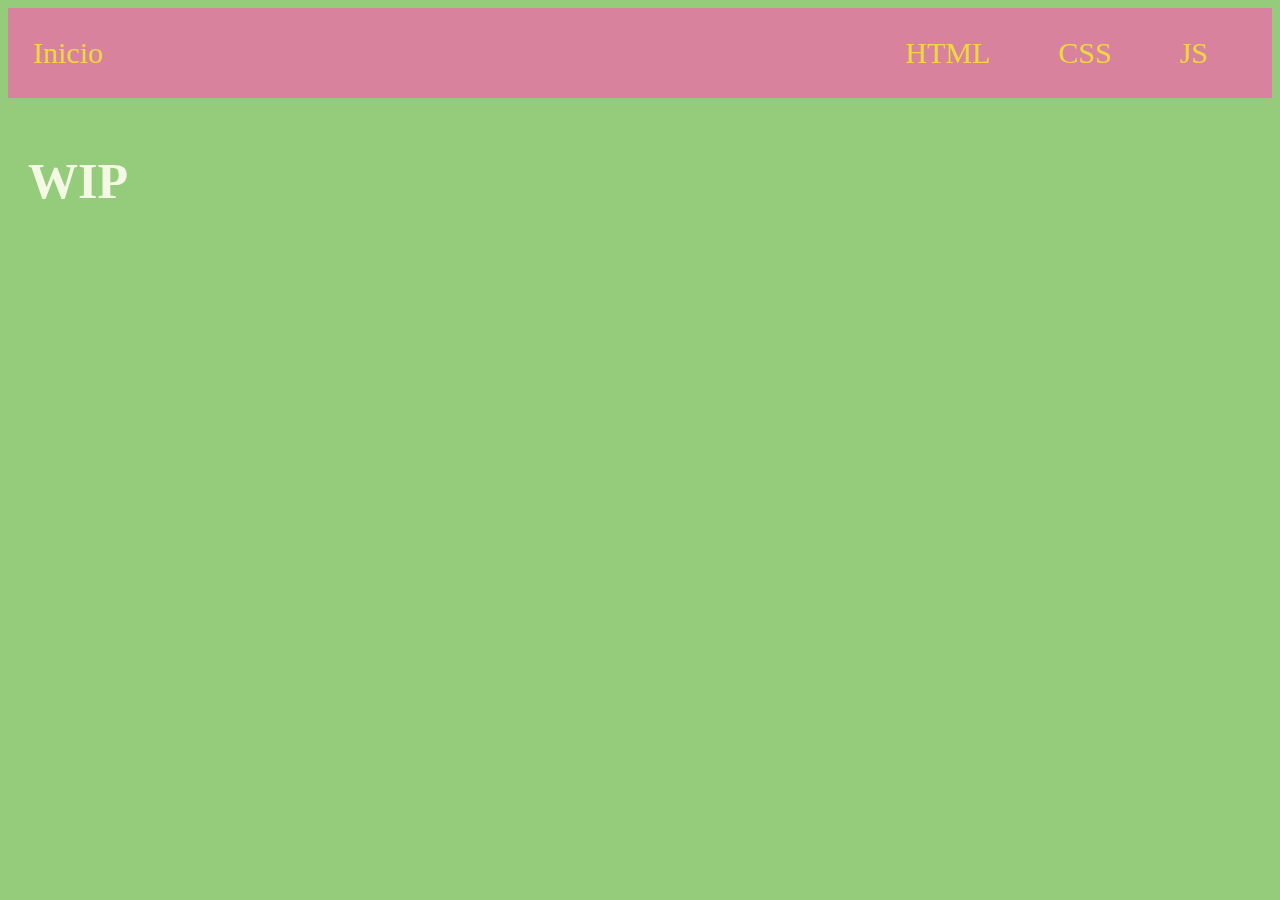
<file: index.html>
<!DOCTYPE html>
<html>


<head>
    <meta charset="UTF-8">
    <meta name="viewport" content="width=device-width, initial-scale=1">
    <title>Programación</title>
    <link rel="stylesheet" type="text/css" href="styles.css">
</head>


<body>
    <header class="container-nav">
        <nav class="navbar" role="navigation">
            <a href="index.html" class="brand">Inicio</a>
            <ul class="nav-links">
                <li><a href=html.html> HTML </a> </li>
                <li><a href=css.html> CSS </a> </li>
                <li><a href=js.html> JS </a> </li>
            </ul>
        </nav>
        <button class="button-menu-toggle">Menu</button>
    </header>


    <main>
        <div class="container">
            <h1>WIP</h1>
            <section>
                <p></p>
            </section>
            <section>
                <p></p>
            </section>
        </div>
    </main>


    <footer>




    </footer>
</body>
<script src="script.js"></script>
</html>
</file>
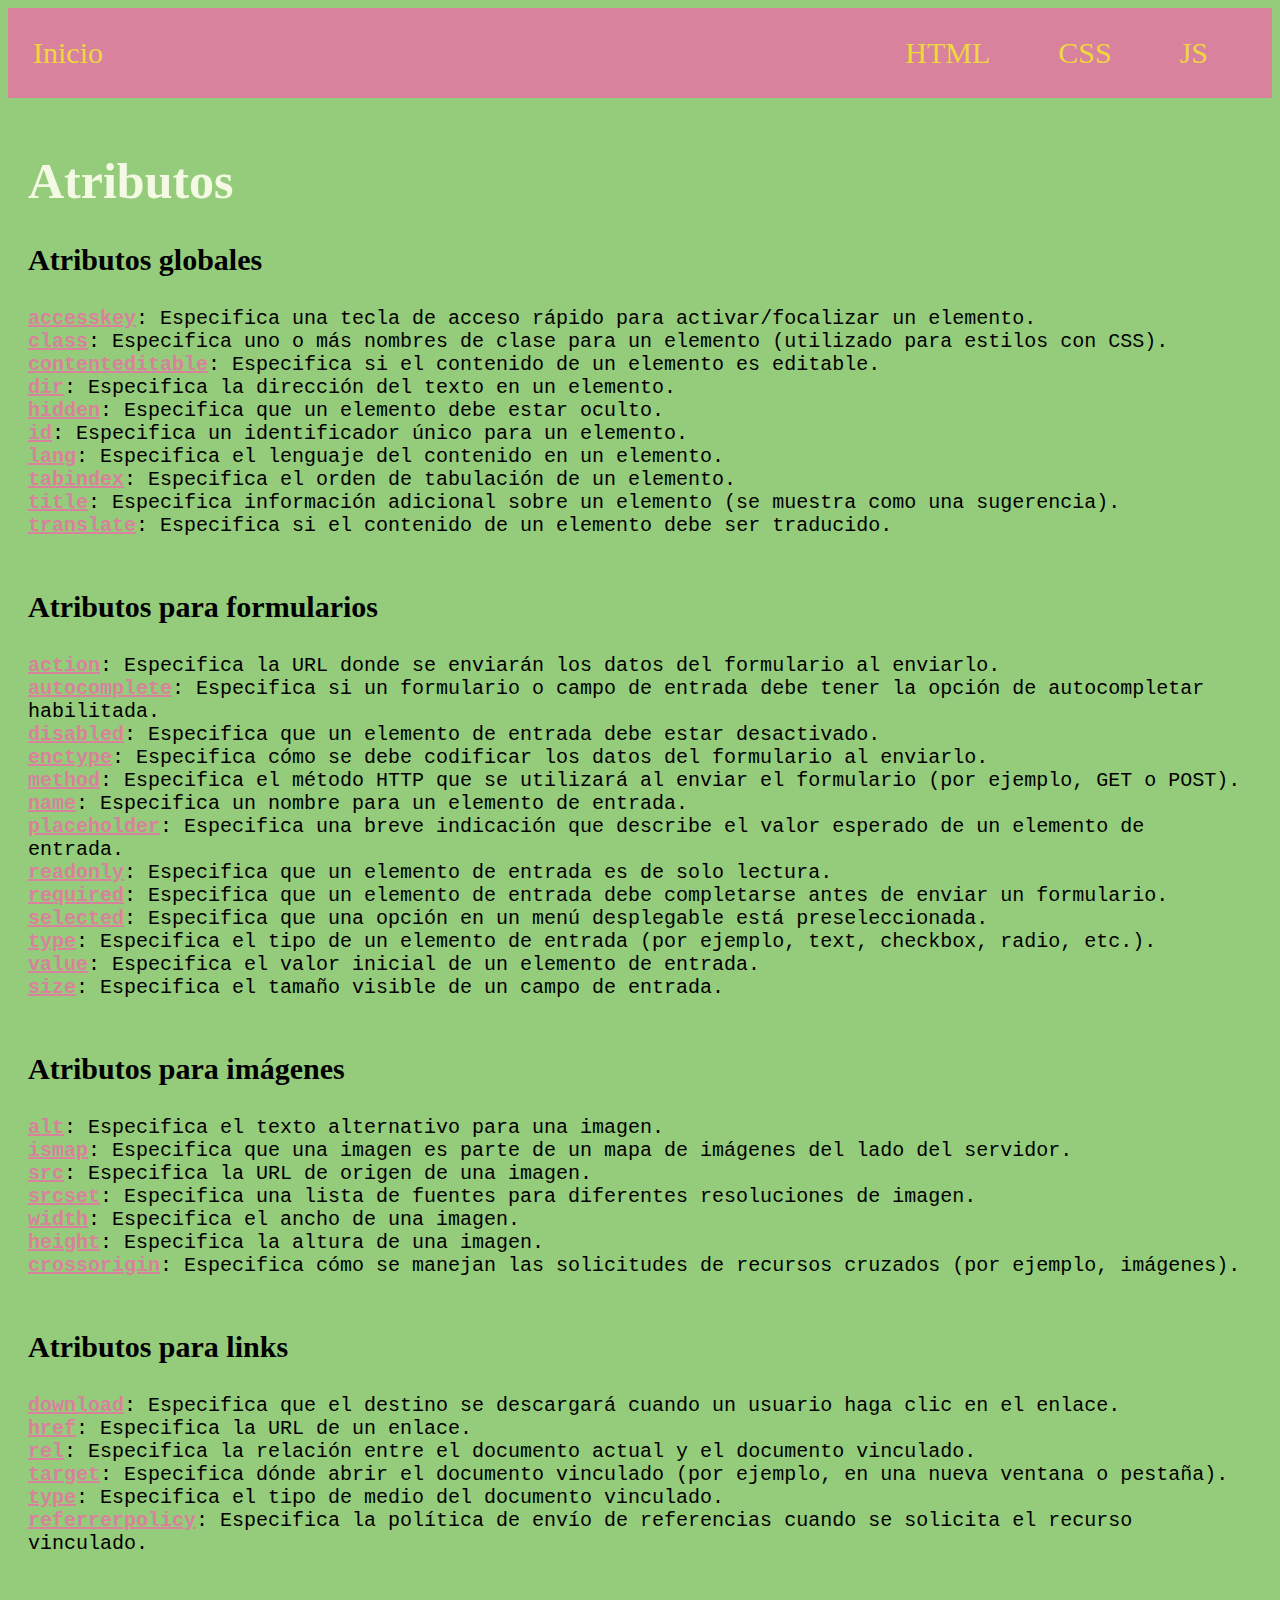
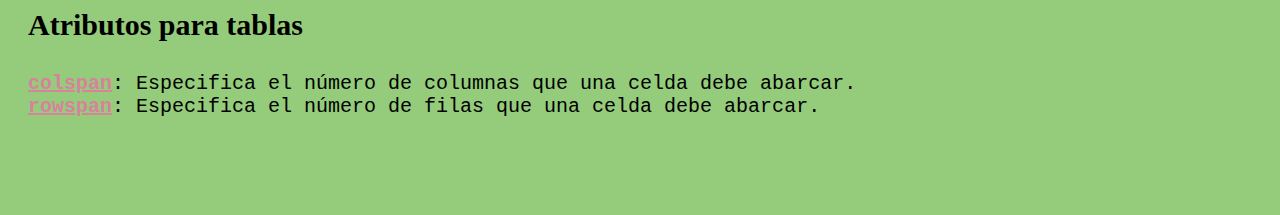
<file: atributos.html>
<!DOCTYPE html>
<html>


<head>
    <meta charset="UTF-8">
    <meta name="viewport" content="width=device-width, initial-scale=1">
    <title>Programación</title>
    <link rel="stylesheet" type="text/css" href="styles.css">
</head>


<body>
    <header class="container-nav">
        <nav class="navbar" role="navigation">
            <a href="index.html" class="brand">Inicio</a>
            <ul class="nav-links">
                <li><a href=html.html> HTML </a> </li>
                <li><a href=css.html> CSS </a> </li>
                <li><a href=js.html> JS </a> </li>
            </ul>
        </nav>
        <button class="button-menu-toggle">Menu</button>
    </header>


    <main>
        <div class="container">
            <h1>Atributos</h1>
            <section>
                <h3>Atributos globales</h3>
                    <pre>
<strong><a href="https://developer.mozilla.org/es/docs/Web/HTML/Atributos_Globales/accesskey">accesskey</a></strong>: Especifica una tecla de acceso rápido para activar/focalizar un elemento.
<strong><a href="https://developer.mozilla.org/es/docs/Web/HTML/Atributos_Globales/class">class</a></strong>: Especifica uno o más nombres de clase para un elemento (utilizado para estilos con CSS).
<strong><a href="https://developer.mozilla.org/es/docs/Web/HTML/Atributos_Globales/contenteditable">contenteditable</a></strong>: Especifica si el contenido de un elemento es editable.
<strong><a href="https://developer.mozilla.org/es/docs/Web/HTML/Atributos_Globales/dir">dir</a></strong>: Especifica la dirección del texto en un elemento.
<strong><a href="https://developer.mozilla.org/es/docs/Web/HTML/Atributos_Globales/hidden">hidden</a></strong>: Especifica que un elemento debe estar oculto.
<strong><a href="https://developer.mozilla.org/es/docs/Web/HTML/Atributos_Globales/id">id</a></strong>: Especifica un identificador único para un elemento.
<strong><a href="https://developer.mozilla.org/es/docs/Web/HTML/Atributos_Globales/lang">lang</a></strong>: Especifica el lenguaje del contenido en un elemento.
<strong><a href="https://developer.mozilla.org/es/docs/Web/HTML/Atributos_Globales/tabindex">tabindex</a></strong>: Especifica el orden de tabulación de un elemento.
<strong><a href="https://developer.mozilla.org/es/docs/Web/HTML/Atributos_Globales/title">title</a></strong>: Especifica información adicional sobre un elemento (se muestra como una sugerencia).
<strong><a href="https://developer.mozilla.org/es/docs/Web/HTML/Atributos_Globales/translate">translate</a></strong>: Especifica si el contenido de un elemento debe ser traducido.
                    </pre>
            </section>
            <section>
                <h3>Atributos para formularios</h3>
                    <pre>
<strong><a href="https://developer.mozilla.org/es/docs/Web/HTML/Element/form#attr-action">action</a></strong>: Especifica la URL donde se enviarán los datos del formulario al enviarlo.
<strong><a href="https://developer.mozilla.org/es/docs/Web/HTML/Element/form#attr-autocomplete">autocomplete</a></strong>: Especifica si un formulario o campo de entrada debe tener la opción de autocompletar habilitada.
<strong><a href="https://developer.mozilla.org/es/docs/Web/HTML/Element/input#attr-disabled">disabled</a></strong>: Especifica que un elemento de entrada debe estar desactivado.
<strong><a href="https://developer.mozilla.org/es/docs/Web/HTML/Element/form#attr-enctype">enctype</a></strong>: Especifica cómo se debe codificar los datos del formulario al enviarlo.
<strong><a href="https://developer.mozilla.org/es/docs/Web/HTML/Element/form#attr-method">method</a></strong>: Especifica el método HTTP que se utilizará al enviar el formulario (por ejemplo, GET o POST).
<strong><a href="https://developer.mozilla.org/es/docs/Web/HTML/Element/input#attr-name">name</a></strong>: Especifica un nombre para un elemento de entrada.
<strong><a href="https://developer.mozilla.org/es/docs/Web/HTML/Element/input#attr-placeholder">placeholder</a></strong>: Especifica una breve indicación que describe el valor esperado de un elemento de entrada.
<strong><a href="https://developer.mozilla.org/es/docs/Web/HTML/Element/input#attr-readonly">readonly</a></strong>: Especifica que un elemento de entrada es de solo lectura.
<strong><a href="https://developer.mozilla.org/es/docs/Web/HTML/Element/input#attr-required">required</a></strong>: Especifica que un elemento de entrada debe completarse antes de enviar un formulario.
<strong><a href="https://developer.mozilla.org/es/docs/Web/HTML/Element/option#attr-selected">selected</a></strong>: Especifica que una opción en un menú desplegable está preseleccionada.
<strong><a href="https://developer.mozilla.org/es/docs/Web/HTML/Element/input#attr-type">type</a></strong>: Especifica el tipo de un elemento de entrada (por ejemplo, text, checkbox, radio, etc.).
<strong><a href="https://developer.mozilla.org/es/docs/Web/HTML/Element/input#attr-value">value</a></strong>: Especifica el valor inicial de un elemento de entrada.
<strong><a href="https://developer.mozilla.org/es/docs/Web/HTML/Element/input#attr-size">size</a></strong>: Especifica el tamaño visible de un campo de entrada.
                    </pre>
            </section>
            <section>
                <h3>Atributos para imágenes</h3>
                    <pre>
<strong><a href="https://developer.mozilla.org/es/docs/Web/HTML/Element/img#attr-alt">alt</a></strong>: Especifica el texto alternativo para una imagen.
<strong><a href="https://developer.mozilla.org/es/docs/Web/HTML/Element/img#attr-ismap">ismap</a></strong>: Especifica que una imagen es parte de un mapa de imágenes del lado del servidor.
<strong><a href="https://developer.mozilla.org/es/docs/Web/HTML/Element/img#attr-src">src</a></strong>: Especifica la URL de origen de una imagen.
<strong><a href="https://developer.mozilla.org/es/docs/Web/HTML/Element/img#attr-srcset">srcset</a></strong>: Especifica una lista de fuentes para diferentes resoluciones de imagen.
<strong><a href="https://developer.mozilla.org/es/docs/Web/HTML/Element/img#attr-width">width</a></strong>: Especifica el ancho de una imagen.
<strong><a href="https://developer.mozilla.org/es/docs/Web/HTML/Element/img#attr-height">height</a></strong>: Especifica la altura de una imagen.
<strong><a href="https://developer.mozilla.org/es/docs/Web/HTML/Element/img#attr-crossorigin">crossorigin</a></strong>: Especifica cómo se manejan las solicitudes de recursos cruzados (por ejemplo, imágenes).
                    </pre>
            </section>
            <section>
                <h3>Atributos para links</h3>
                    <pre>
<strong><a href="https://developer.mozilla.org/es/docs/Web/HTML/Element/a#attr-download">download</a></strong>: Especifica que el destino se descargará cuando un usuario haga clic en el enlace.
<strong><a href="https://developer.mozilla.org/es/docs/Web/HTML/Element/a#attr-href">href</a></strong>: Especifica la URL de un enlace.
<strong><a href="https://developer.mozilla.org/es/docs/Web/HTML/Element/a#attr-rel">rel</a></strong>: Especifica la relación entre el documento actual y el documento vinculado.
<strong><a href="https://developer.mozilla.org/es/docs/Web/HTML/Element/a#attr-target">target</a></strong>: Especifica dónde abrir el documento vinculado (por ejemplo, en una nueva ventana o pestaña).
<strong><a href="https://developer.mozilla.org/es/docs/Web/HTML/Element/a#attr-type">type</a></strong>: Especifica el tipo de medio del documento vinculado.
<strong><a href="https://developer.mozilla.org/es/docs/Web/HTML/Element/a#attr-referrerpolicy">referrerpolicy</a></strong>: Especifica la política de envío de referencias cuando se solicita el recurso vinculado.
                    </pre>
            </section>
            <section>
                <h3>Atributos para tablas</h3>
                    <pre>
<strong><a href="https://developer.mozilla.org/es/docs/Web/HTML/Element/td#attr-colspan">colspan</a></strong>: Especifica el número de columnas que una celda debe abarcar.
<strong><a href="https://developer.mozilla.org/es/docs/Web/HTML/Element/td#attr-rowspan">rowspan</a></strong>: Especifica el número de filas que una celda debe abarcar.
                    </pre>
            </section>
        </div>
    </main>


    <footer>




    </footer>
</body>
<script src="script.js"></script>
</html>
</file>
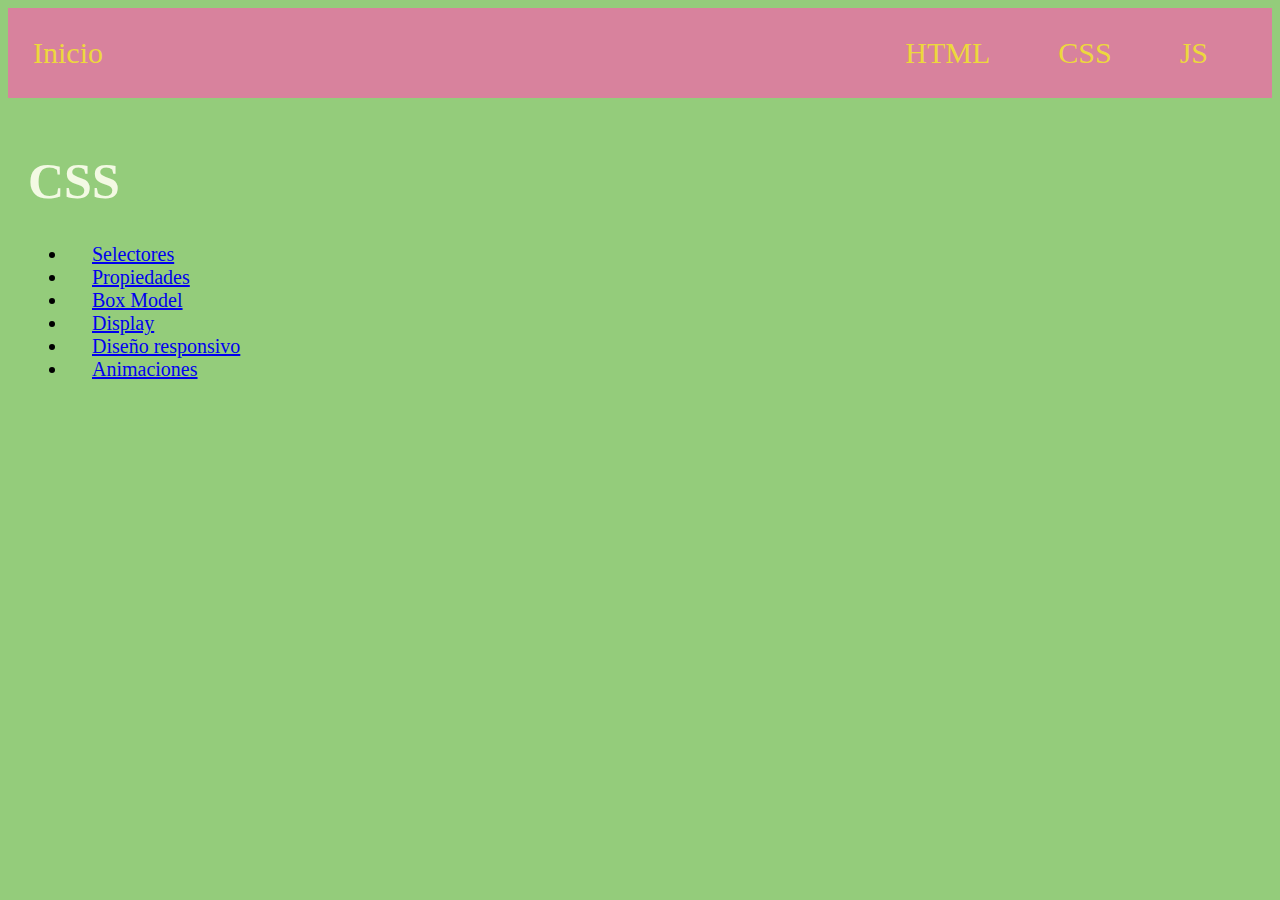
<file: css.html>
<!DOCTYPE html>
<html>


<head>
    <meta charset="UTF-8">
    <meta name="viewport" content="width=device-width, initial-scale=1">
    <title>Programación</title>
    <link rel="stylesheet" type="text/css" href="styles.css">
</head>


<body>
    <header class="container-nav">
        <nav class="navbar" role="navigation">
            <a href="index.html" class="brand">Inicio</a>
            <ul class="nav-links">
                <li><a href=html.html> HTML </a> </li>
                <li><a href=css.html> CSS </a> </li>
                <li><a href=js.html> JS </a> </li>
            </ul>
        </nav>
        <button class="button-menu-toggle">Menu</button>
    </header>


    <main>
        <div class="container">
            <h1>CSS</h1>
            <section>
              <p></p>  
              <ul>
                <li><a href="css/selectores.html">Selectores</a></li>
                <li><a href="css/propiedades.html">Propiedades</a></li>
                <li><a href="css/boxmodel.html">Box Model</a></li>
                <li><a href="css/display.html">Display</a></li>
                <li><a href="css/diseño.html">Diseño responsivo</a></li>
                <li><a href="css/animaciones.html">Animaciones</a></li>
              </ul>
            </section>
            <section>
                <p></p>
            </section>
        </div>
    </main>


    <footer>




    </footer>
</body>
<script src="script.js"></script>
</html>
</file>
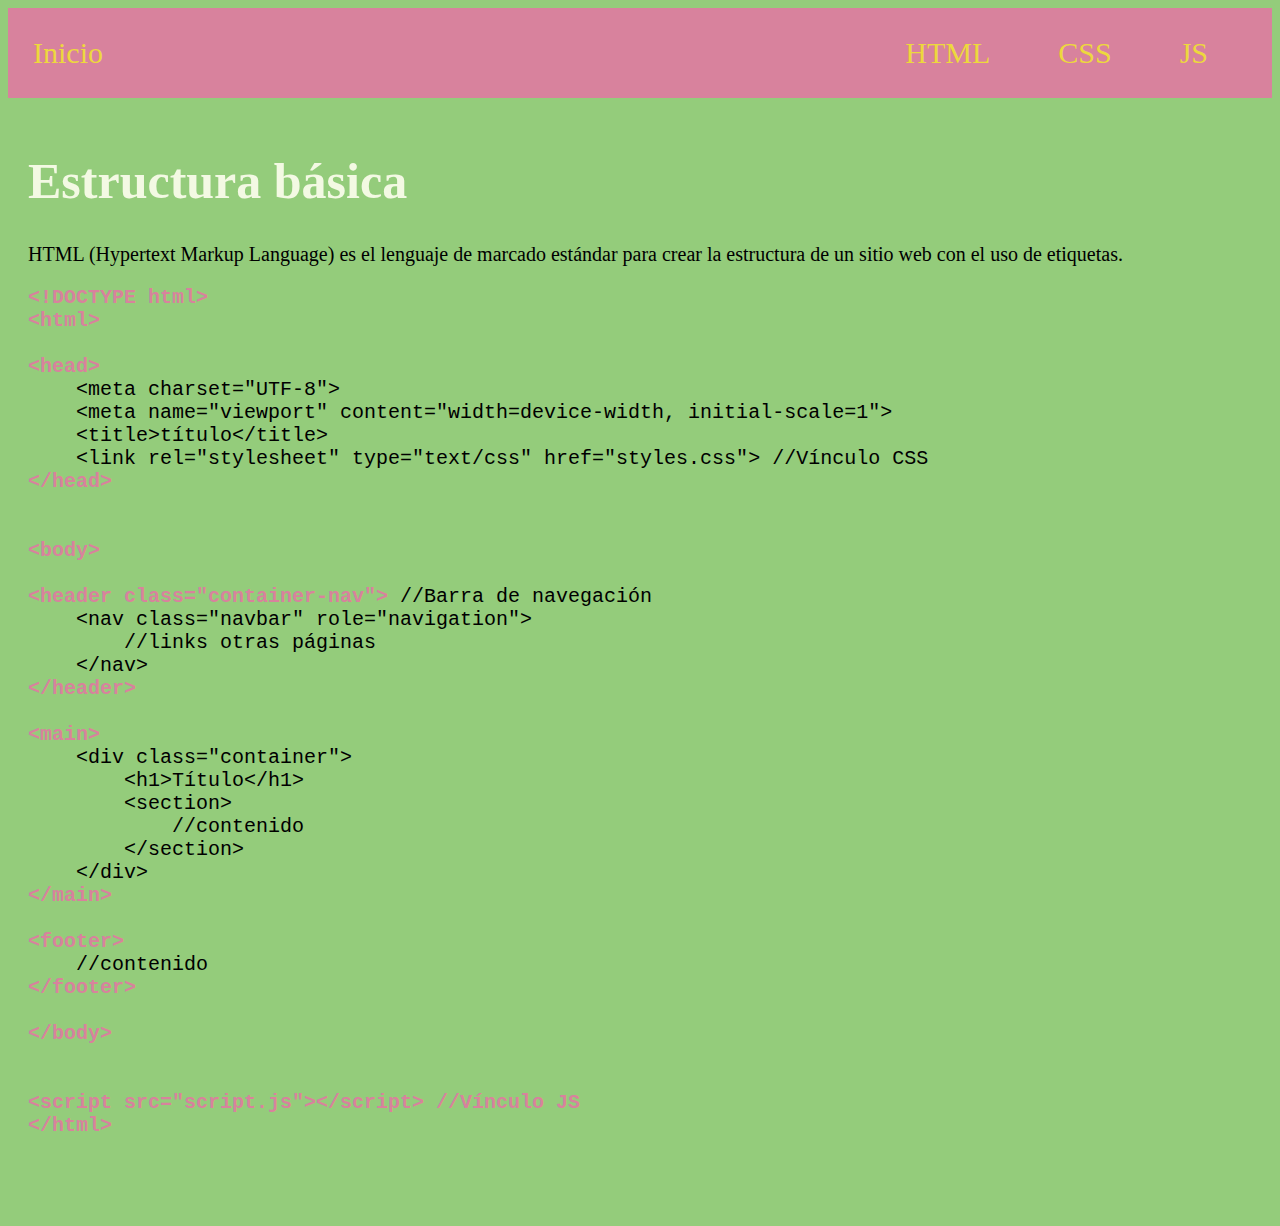
<file: estructura.html>
<!DOCTYPE html>
<html>


<head>
    <meta charset="UTF-8">
    <meta name="viewport" content="width=device-width, initial-scale=1">
    <title>Programación</title>
    <link rel="stylesheet" type="text/css" href="styles.css">
</head>


<body>
    <header class="container-nav">
        <nav class="navbar" role="navigation">
            <a href="index.html" class="brand">Inicio</a>
            <ul class="nav-links">
                <li><a href=html.html> HTML </a> </li>
                <li><a href=css.html> CSS </a> </li>
                <li><a href=js.html> JS </a> </li>
            </ul>
        </nav>
        <button class="button-menu-toggle">Menu</button>
    </header>


    <main>
        <div class="container">
            <h1>Estructura básica</h1>
            <section>
                <p> HTML (Hypertext Markup Language) es el lenguaje de marcado estándar para crear la estructura de un
                    sitio web con el uso de etiquetas.</p>
            </section>
            <section>
                <pre>
<strong>&lt;!DOCTYPE html&gt;
&lt;html&gt;

&lt;head&gt;</strong>
    &lt;meta charset="UTF-8"&gt;
    &lt;meta name="viewport" content="width=device-width, initial-scale=1"&gt;
    &lt;title&gt;título&lt;/title&gt;
    &lt;link rel="stylesheet" type="text/css" href="styles.css"&gt; //Vínculo CSS
<strong>&lt;/head&gt;


&lt;body&gt;

&lt;header class="container-nav"&gt;</strong> //Barra de navegación
    &lt;nav class="navbar" role="navigation"&gt;
        //links otras páginas
    &lt;/nav&gt;
<strong>&lt;/header&gt;

&lt;main&gt;</strong>
    &lt;div class="container"&gt;
        &lt;h1&gt;Título&lt;/h1&gt;
        &lt;section&gt;
            //contenido
        &lt;/section&gt;
    &lt;/div&gt;
<strong>&lt;/main&gt;

&lt;footer&gt;</strong>
    //contenido
<strong>&lt;/footer&gt;

&lt;/body&gt;

                              
&lt;script src="script.js"&gt;&lt;/script&gt; //Vínculo JS
&lt;/html&gt;</strong>
                    </pre>
            </section>
        </div>
    </main>


    <footer>




    </footer>
</body>
<script src="script.js"></script>

</html>
</file>
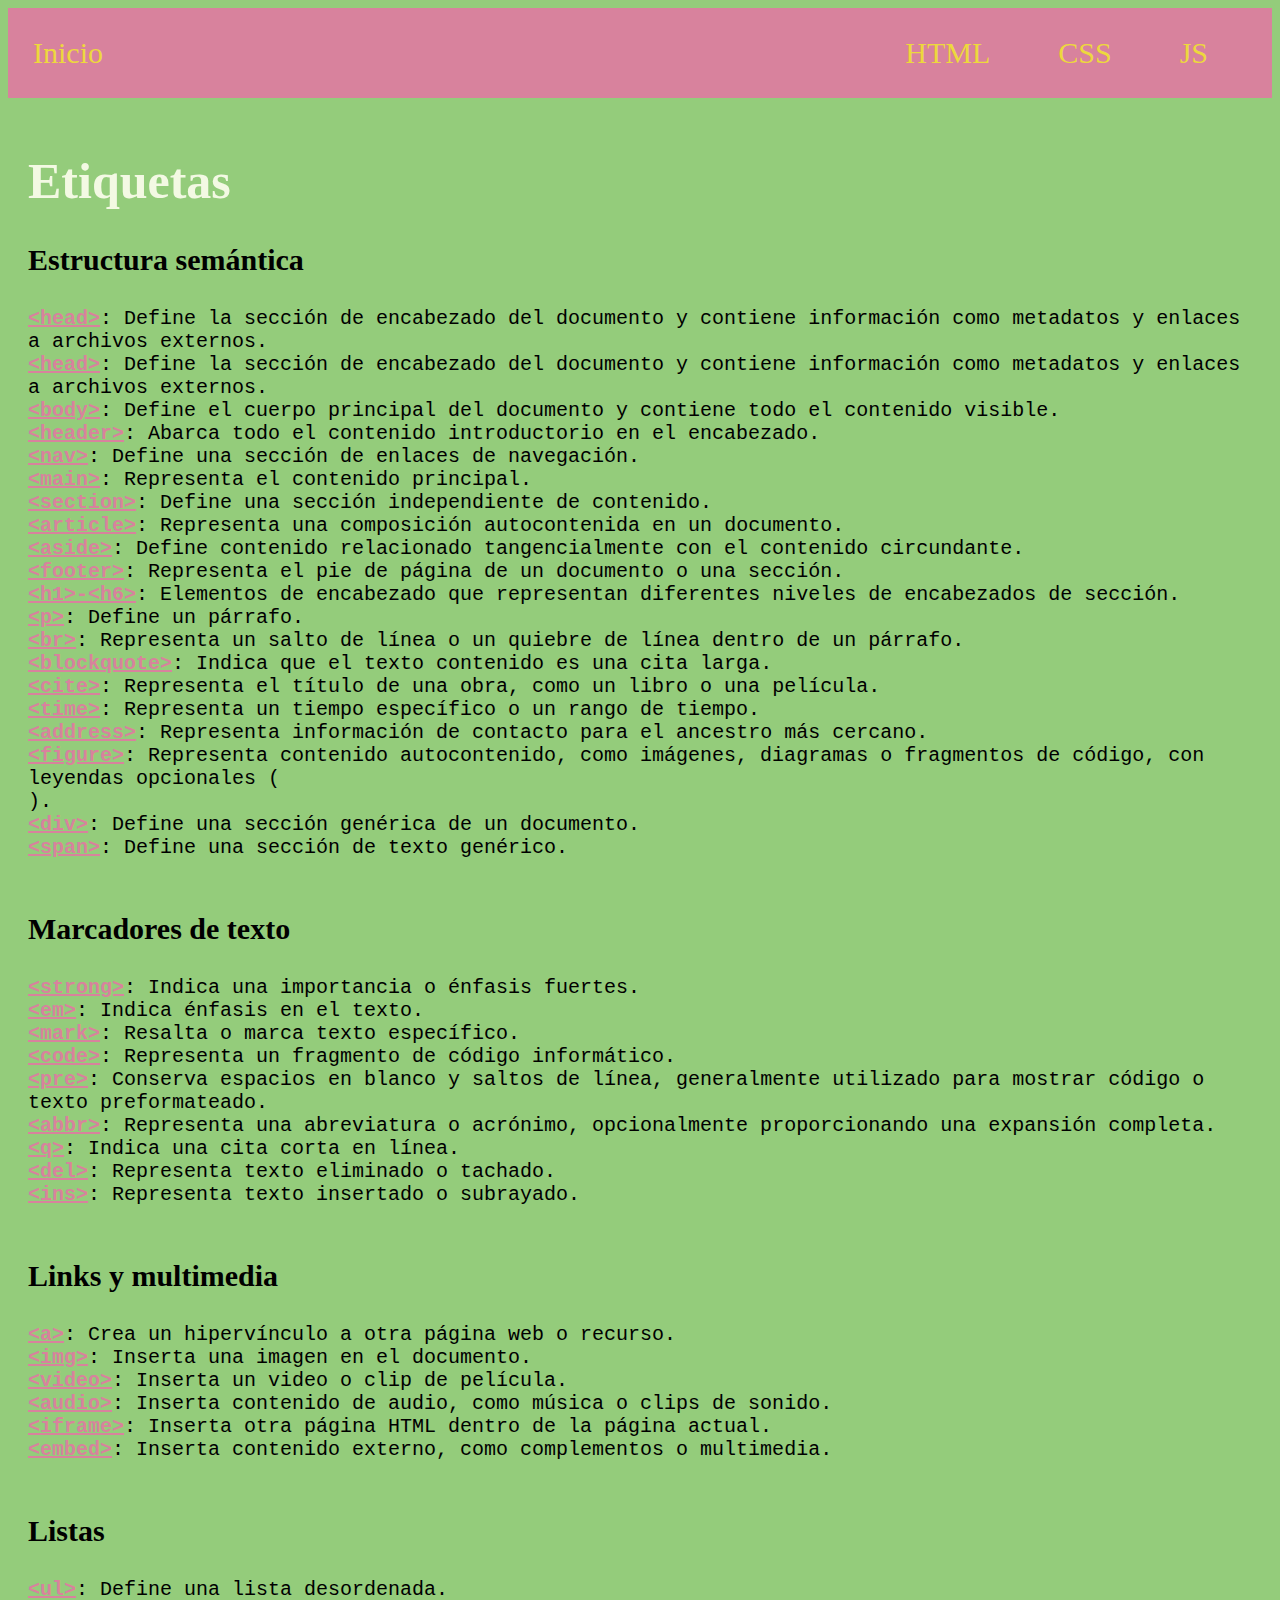
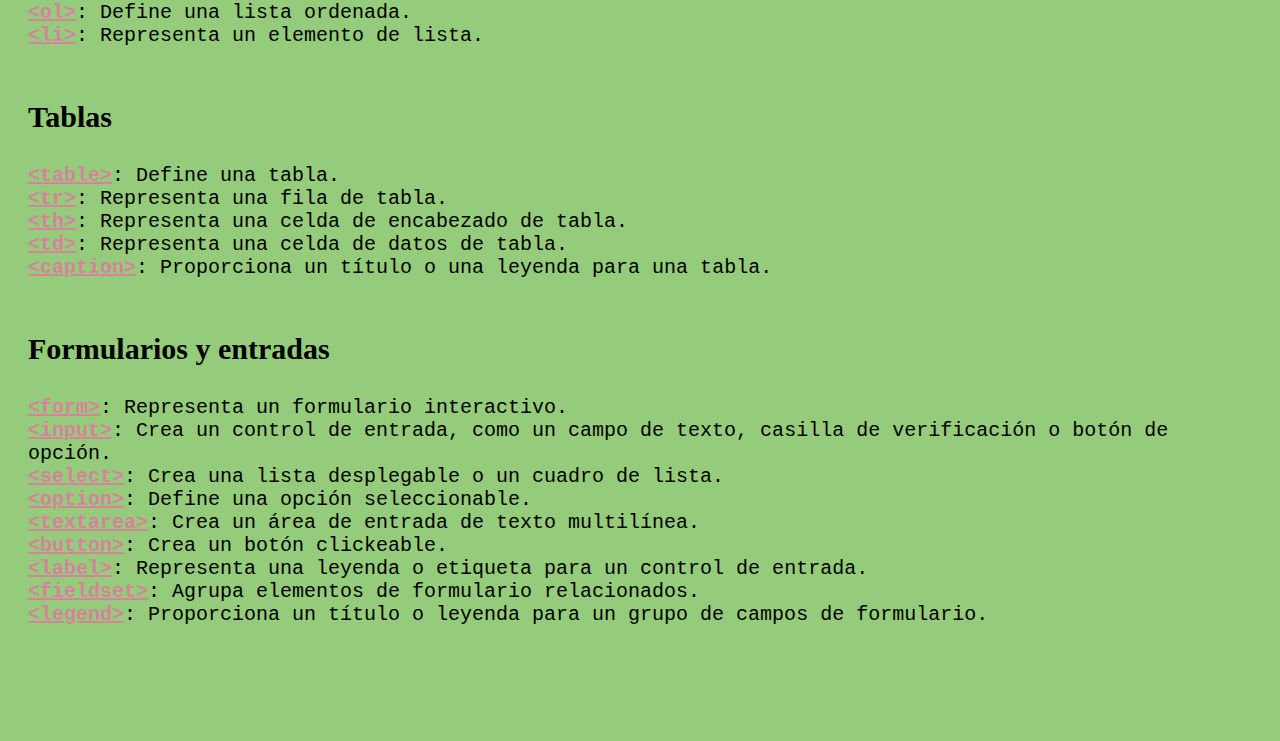
<file: etiquetas.html>
<!DOCTYPE html>
<html>


<head>
    <meta charset="UTF-8">
    <meta name="viewport" content="width=device-width, initial-scale=1">
    <title>Programación</title>
    <link rel="stylesheet" type="text/css" href="styles.css">
</head>


<body>
    <header class="container-nav">
        <nav class="navbar" role="navigation">
            <a href="index.html" class="brand">Inicio</a>
            <ul class="nav-links">
                <li><a href=html.html> HTML </a> </li>
                <li><a href=css.html> CSS </a> </li>
                <li><a href=js.html> JS </a> </li>
            </ul>
        </nav>
        <button class="button-menu-toggle">Menu</button>
    </header>


    <main>
        <div class="container">
            <h1>Etiquetas</h1>
            <section>
                <h3>Estructura semántica</h3>
                <pre>
<strong><a href="https://developer.mozilla.org/es/docs/Web/HTML/Element/head">&lt;head></a></strong>: Define la sección de encabezado del documento y contiene información como metadatos y enlaces a archivos externos.
<strong><a href="https://developer.mozilla.org/es/docs/Web/HTML/Element/head">&lt;head></a></strong>: Define la sección de encabezado del documento y contiene información como metadatos y enlaces a archivos externos.
<strong><a href="https://developer.mozilla.org/es/docs/Web/HTML/Element/body">&lt;body></a></strong>: Define el cuerpo principal del documento y contiene todo el contenido visible.
<strong><a href="https://developer.mozilla.org/es/docs/Web/HTML/Element/header">&lt;header></a></strong>: Abarca todo el contenido introductorio en el encabezado.
<strong><a href="https://developer.mozilla.org/es/docs/Web/HTML/Element/nav">&lt;nav></a></strong>: Define una sección de enlaces de navegación.
<strong><a href="https://developer.mozilla.org/es/docs/Web/HTML/Element/main">&lt;main></a></strong>: Representa el contenido principal.
<strong><a href="https://developer.mozilla.org/es/docs/Web/HTML/Element/section">&lt;section></a></strong>: Define una sección independiente de contenido.
<strong><a href="https://developer.mozilla.org/es/docs/Web/HTML/Element/article">&lt;article></a></strong>: Representa una composición autocontenida en un documento.
<strong><a href="https://developer.mozilla.org/es/docs/Web/HTML/Element/aside">&lt;aside></a></strong>: Define contenido relacionado tangencialmente con el contenido circundante.
<strong><a href="https://developer.mozilla.org/es/docs/Web/HTML/Element/footer">&lt;footer></a></strong>: Representa el pie de página de un documento o una sección.
<strong><a href="https://developer.mozilla.org/es/docs/Web/HTML/Element/h1-h6">&lt;h1&gt;-&lt;h6></a></strong>: Elementos de encabezado que representan diferentes niveles de encabezados de sección.
<strong><a href="https://developer.mozilla.org/es/docs/Web/HTML/Element/p">&lt;p></a></strong>: Define un párrafo.
<strong><a href="https://developer.mozilla.org/es/docs/Web/HTML/Element/br">&lt;br></a></strong>: Representa un salto de línea o un quiebre de línea dentro de un párrafo.
<strong><a href="https://developer.mozilla.org/es/docs/Web/HTML/Element/blockquote">&lt;blockquote></a></strong>: Indica que el texto contenido es una cita larga.
<strong><a href="https://developer.mozilla.org/es/docs/Web/HTML/Element/cite">&lt;cite></a></strong>: Representa el título de una obra, como un libro o una película.
<strong><a href="https://developer.mozilla.org/es/docs/Web/HTML/Element/time">&lt;time></a></strong>: Representa un tiempo específico o un rango de tiempo.
<strong><a href="https://developer.mozilla.org/es/docs/Web/HTML/Element/address">&lt;address></a></strong>: Representa información de contacto para el ancestro más cercano.
<strong><a href="https://developer.mozilla.org/es/docs/Web/HTML/Element/figure">&lt;figure></a></strong>: Representa contenido autocontenido, como imágenes, diagramas o fragmentos de código, con leyendas opcionales (<figcaption>).
<strong><a href="https://developer.mozilla.org/es/docs/Web/HTML/Element/div">&lt;div></a></strong>: Define una sección genérica de un documento.
<strong><a href="https://developer.mozilla.org/es/docs/Web/HTML/Element/span">&lt;span></a></strong>: Define una sección de texto genérico.
                </pre>
            </section>
            <section>
                <h3>Marcadores de texto</h3>
                <pre>
<strong><a href="https://developer.mozilla.org/es/docs/Web/HTML/Element/strong">&lt;strong></a></strong>: Indica una importancia o énfasis fuertes.
<strong><a href="https://developer.mozilla.org/es/docs/Web/HTML/Element/em">&lt;em></a></strong>: Indica énfasis en el texto.
<strong><a href="https://developer.mozilla.org/es/docs/Web/HTML/Element/mark">&lt;mark></a></strong>: Resalta o marca texto específico.
<strong><a href="https://developer.mozilla.org/es/docs/Web/HTML/Element/code">&lt;code></a></strong>: Representa un fragmento de código informático.
<strong><a href="https://developer.mozilla.org/es/docs/Web/HTML/Element/pre">&lt;pre></a></strong>: Conserva espacios en blanco y saltos de línea, generalmente utilizado para mostrar código o texto preformateado.
<strong><a href="https://developer.mozilla.org/es/docs/Web/HTML/Element/abbr">&lt;abbr></a></strong>: Representa una abreviatura o acrónimo, opcionalmente proporcionando una expansión completa.
<strong><a href="https://developer.mozilla.org/es/docs/Web/HTML/Element/q">&lt;q></a></strong>: Indica una cita corta en línea.
<strong><a href="https://developer.mozilla.org/es/docs/Web/HTML/Element/del">&lt;del></a></strong>: Representa texto eliminado o tachado.
<strong><a href="https://developer.mozilla.org/es/docs/Web/HTML/Element/ins">&lt;ins></a></strong>: Representa texto insertado o subrayado.
                </pre>
            </section>
            <section>
                <h3>Links y multimedia</h3>
                <pre>
<strong><a href="https://developer.mozilla.org/es/docs/Web/HTML/Element/a">&lt;a></a></strong>: Crea un hipervínculo a otra página web o recurso.
<strong><a href="https://developer.mozilla.org/es/docs/Web/HTML/Element/img">&lt;img></a></strong>: Inserta una imagen en el documento.
<strong><a href="https://developer.mozilla.org/es/docs/Web/HTML/Element/video">&lt;video></a></strong>: Inserta un video o clip de película.
<strong><a href="https://developer.mozilla.org/es/docs/Web/HTML/Element/audio">&lt;audio></a></strong>: Inserta contenido de audio, como música o clips de sonido.
<strong><a href="https://developer.mozilla.org/es/docs/Web/HTML/Element/iframe">&lt;iframe></a></strong>: Inserta otra página HTML dentro de la página actual.
<strong><a href="https://developer.mozilla.org/es/docs/Web/HTML/Element/embed">&lt;embed></a></strong>: Inserta contenido externo, como complementos o multimedia.
                </pre>
            </section>
            <section>
                <h3>Listas</h3>
                <pre>
<strong><a href="https://developer.mozilla.org/es/docs/Web/HTML/Element/ul">&lt;ul></a></strong>: Define una lista desordenada.
<strong><a href="https://developer.mozilla.org/es/docs/Web/HTML/Element/ol">&lt;ol></a></strong>: Define una lista ordenada.
<strong><a href="https://developer.mozilla.org/es/docs/Web/HTML/Element/li">&lt;li></a></strong>: Representa un elemento de lista.
                </pre>
            </section>
            <section>
                <h3>Tablas</h3>
                <pre>
<strong><a href="https://developer.mozilla.org/es/docs/Web/HTML/Element/table">&lt;table></a></strong>: Define una tabla.
<strong><a href="https://developer.mozilla.org/es/docs/Web/HTML/Element/tr">&lt;tr></a></strong>: Representa una fila de tabla.
<strong><a href="https://developer.mozilla.org/es/docs/Web/HTML/Element/th">&lt;th></a></strong>: Representa una celda de encabezado de tabla.
<strong><a href="https://developer.mozilla.org/es/docs/Web/HTML/Element/td">&lt;td></a></strong>: Representa una celda de datos de tabla.
<strong><a href="https://developer.mozilla.org/es/docs/Web/HTML/Element/caption">&lt;caption></a></strong>: Proporciona un título o una leyenda para una tabla.
                </pre>
            </section>
            <section>
                <h3>Formularios y entradas</h3>
                <pre>
<strong><a href="https://developer.mozilla.org/es/docs/Web/HTML/Element/form">&lt;form></a></strong>: Representa un formulario interactivo.
<strong><a href="https://developer.mozilla.org/es/docs/Web/HTML/Element/input">&lt;input></a></strong>: Crea un control de entrada, como un campo de texto, casilla de verificación o botón de opción.
<strong><a href="https://developer.mozilla.org/es/docs/Web/HTML/Element/select">&lt;select></a></strong>: Crea una lista desplegable o un cuadro de lista.
<strong><a href="https://developer.mozilla.org/es/docs/Web/HTML/Element/option">&lt;option></a></strong>: Define una opción seleccionable.
<strong><a href="https://developer.mozilla.org/es/docs/Web/HTML/Element/textarea">&lt;textarea></a></strong>: Crea un área de entrada de texto multilínea.
<strong><a href="https://developer.mozilla.org/es/docs/Web/HTML/Element/button">&lt;button></a></strong>: Crea un botón clickeable.
<strong><a href="https://developer.mozilla.org/es/docs/Web/HTML/Element/label">&lt;label></a></strong>: Representa una leyenda o etiqueta para un control de entrada.
<strong><a href="https://developer.mozilla.org/es/docs/Web/HTML/Element/fieldset">&lt;fieldset></a></strong>: Agrupa elementos de formulario relacionados.
<strong><a href="https://developer.mozilla.org/es/docs/Web/HTML/Element/legend">&lt;legend></a></strong>: Proporciona un título o leyenda para un grupo de campos de formulario.
            </section>
        </div>
    </main>


    <footer>

    </footer>
</body>
<script src="script.js"></script>
</html>
</file>
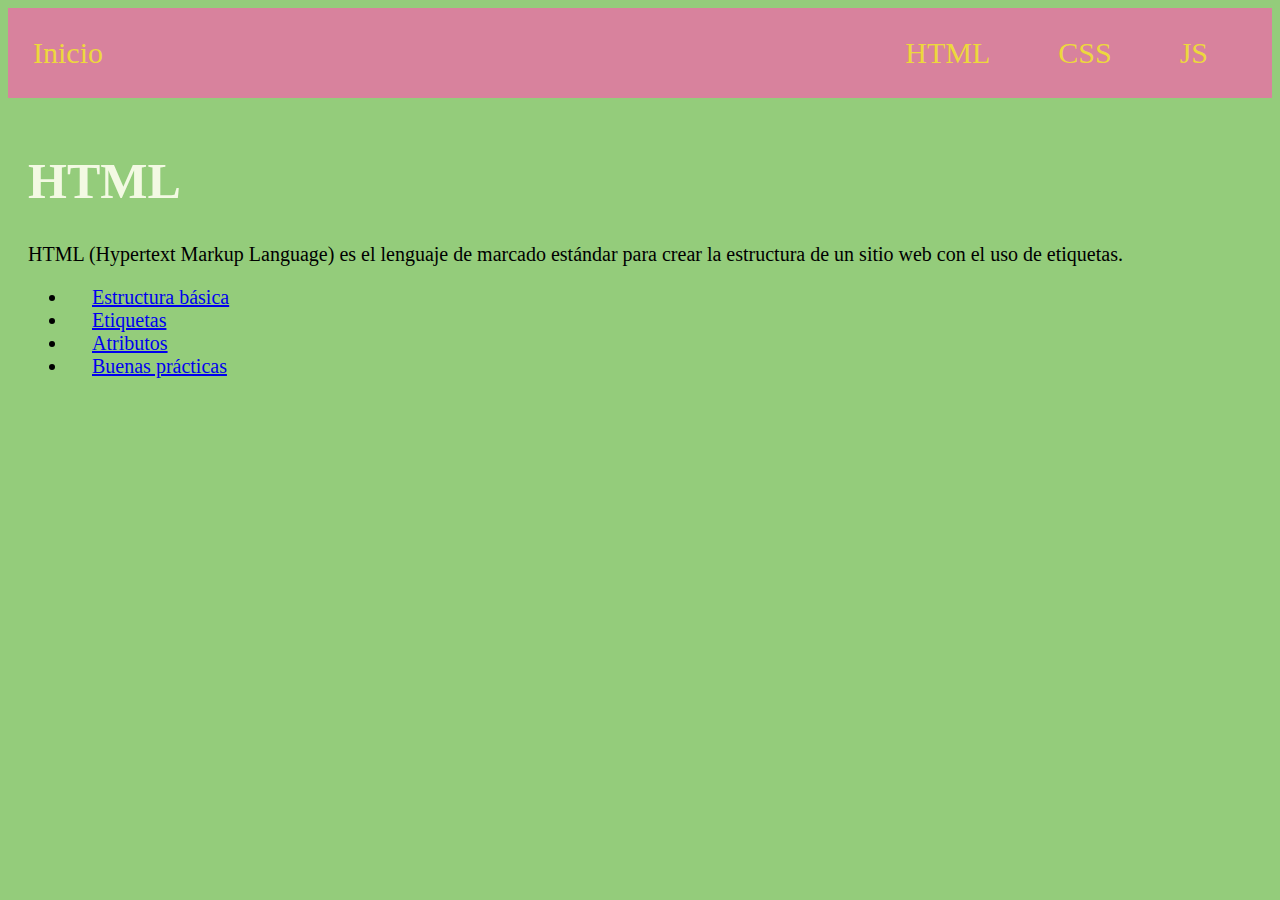
<file: html.html>
<!DOCTYPE html>
<html>


<head>
    <meta charset="UTF-8">
    <meta name="viewport" content="width=device-width, initial-scale=1">
    <title>Programación</title>
    <link rel="stylesheet" type="text/css" href="styles.css">
</head>


<body>
    <header class="container-nav">
        <nav class="navbar" role="navigation">
            <a href="index.html" class="brand">Inicio</a>
            <ul class="nav-links">
                <li><a href=html.html> HTML </a> </li>
                <li><a href=css.html> CSS </a> </li>
                <li><a href=js.html> JS </a> </li>
            </ul>
        </nav>
        <button class="button-menu-toggle">Menu</button>
    </header>


    <main>
        <div class="container">
            <h1>HTML</h1>
            <section>
                <p> HTML (Hypertext Markup Language) es el lenguaje de marcado estándar para crear la estructura de un sitio web con el uso de etiquetas.</p>
                <ul>
                    <li><a href=html/estructura.html> Estructura básica </a> </li>
                    <li><a href=html/etiquetas.html> Etiquetas </a> </li>
                    <li><a href=html/atributos.html> Atributos </a> </li>
                    <li><a href=html/practicas.html> Buenas prácticas </a> </li>
                </ul>
            </section>
        </div>
    </main>


    <footer>




    </footer>
</body>
<script src="script.js"></script>
</html>
</file>
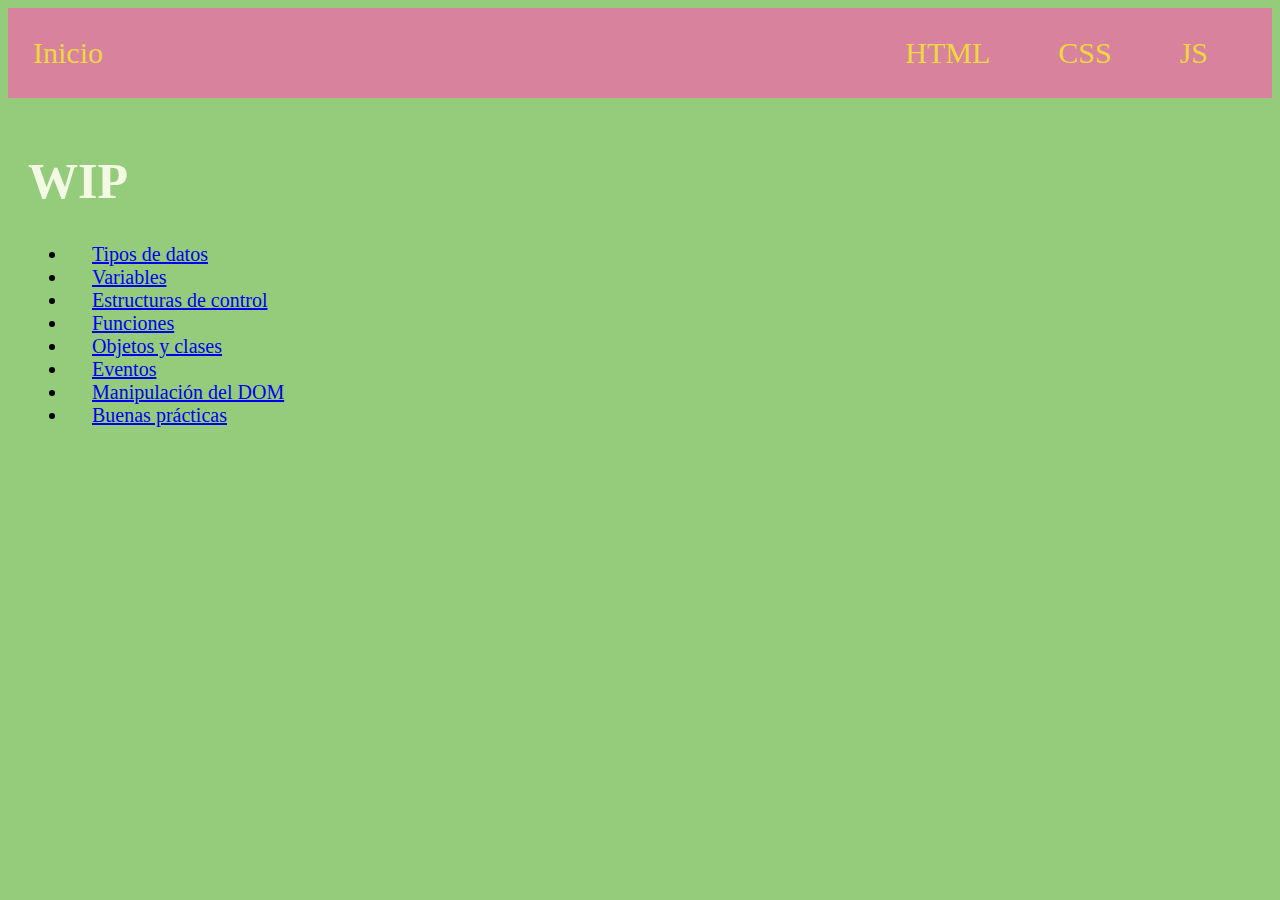
<file: js.html>
<!DOCTYPE html>
<html>


<head>
    <meta charset="UTF-8">
    <meta name="viewport" content="width=device-width, initial-scale=1">
    <title>Programación</title>
    <link rel="stylesheet" type="text/css" href="styles.css">
</head>


<body>
    <header class="container-nav">
        <nav class="navbar" role="navigation">
            <a href="index.html" class="brand">Inicio</a>
            <ul class="nav-links">
                <li><a href=html.html> HTML </a> </li>
                <li><a href=css.html> CSS </a> </li>
                <li><a href=js.html> JS </a> </li>
            </ul>
        </nav>
        <button class="button-menu-toggle">Menu</button>
    </header>


    <main>
        <div class="container">
            <h1>WIP</h1>
            <section>
                <p></p>
                <ul>
                    <li><a href="datos.html">Tipos de datos</a></li>
                    <li><a href="variables.html">Variables</a></li>
                    <li><a href="estructuras.html">Estructuras de control</a></li>
                    <li><a href="funciones.html">Funciones</a></li>
                    <li><a href="objetos.html">Objetos y clases</a></li>
                    <li><a href="eventos.html">Eventos</a></li>
                    <li><a href="dom.html">Manipulación del DOM</a></li>
                    <li><a href="practicas1.html">Buenas prácticas</a></li>


                </ul>
            </section>
        </div>
    </main>


    <footer>




    </footer>
</body>
<script src="script.js"></script>

</html>
</file>
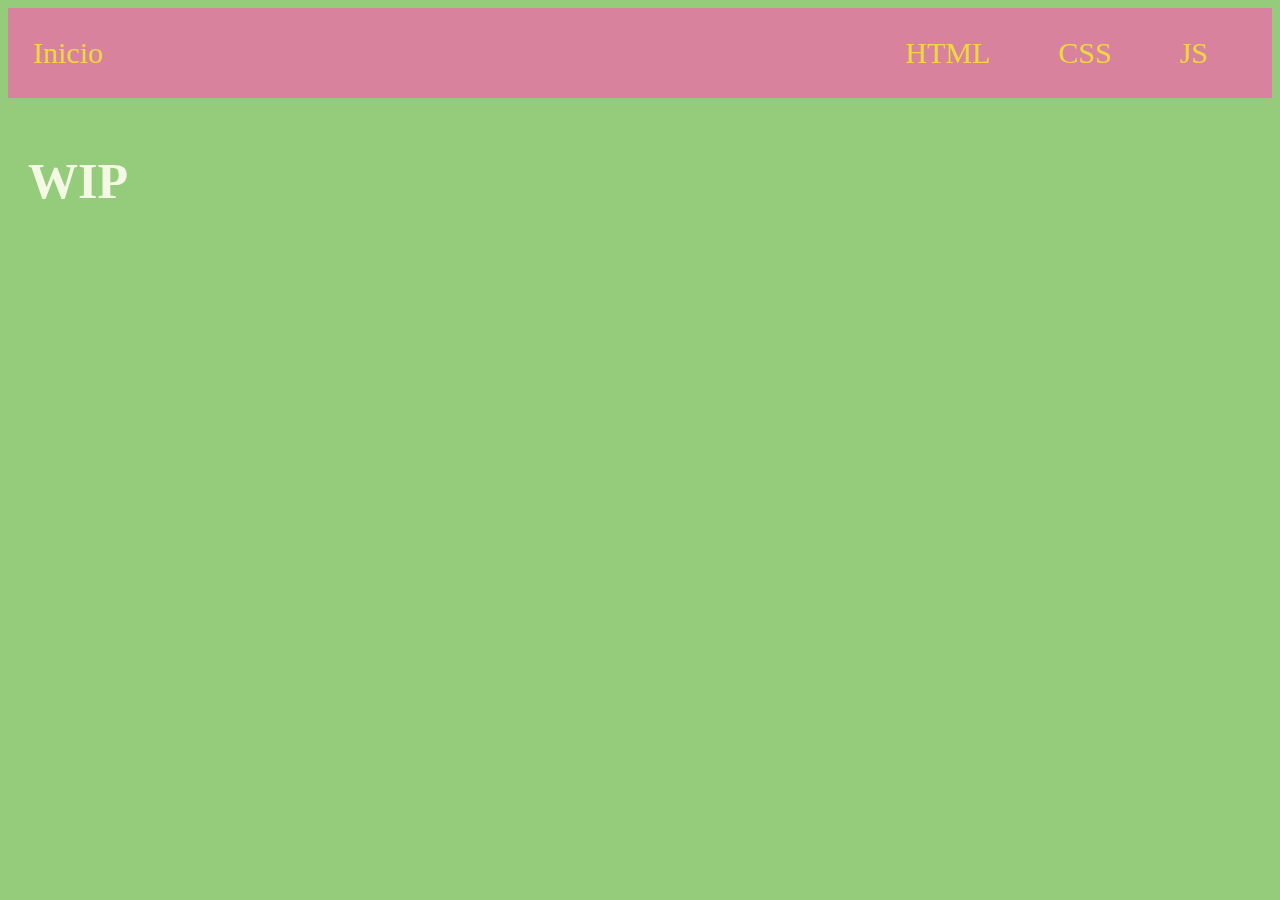
<file: practicas.html>
<!DOCTYPE html>
<html>


<head>
    <meta charset="UTF-8">
    <meta name="viewport" content="width=device-width, initial-scale=1">
    <title>Programación</title>
    <link rel="stylesheet" type="text/css" href="styles.css">
</head>


<body>
    <header class="container-nav">
        <nav class="navbar" role="navigation">
            <a href="index.html" class="brand">Inicio</a>
            <ul class="nav-links">
                <li><a href=html.html> HTML </a> </li>
                <li><a href=css.html> CSS </a> </li>
                <li><a href=js.html> JS </a> </li>
            </ul>
        </nav>
        <button class="button-menu-toggle">Menu</button>
    </header>


    <main>
        <div class="container">
            <h1>WIP</h1>
            <section>
            </section>
            <section>
                <p></p>
            </section>
        </div>
    </main>


    <footer>




    </footer>
</body>
<script src="script.js"></script>
</html>
</file>
<file: styles.css>
body {
    background-color: #94CC7B;
} 

.container {
    min-height: 500px;
    padding:20px;
    font-size:20px;
}

pre {
    white-space: pre-wrap;
    font-family: monospace;
    margin: 0;
    padding:0;
    text-align:flex-start;
    text-align: left;
}

img {
    width:600px;
    width:fit-content
}

strong, pre a {
    color:#D8829D;
}

h1 {
    color: #F3F9E3;
    font-size:50px;
}

figure {
    text-align:center;
}

h3 {
    font-size:30px;
}


/* Barra de navegación */
.io {
    display:none;
}

.io.io-responsive {
    display:flex;
    justify-content: center;
    align-items: center;
}

.Hawke.hawke-responsive {
    display:none;
}
.botones.botones-responsive {
    display:none;
}

.container-nav {
    background-color: #D8829D;
    color: #fff;
    text-align: center;
    padding: 20px;
    display: flex;
    height: 50px;
    font-size:30px;
}

nav ul {
    list-style: none;
    margin: 0;
    padding: 0;
  }

nav li {
    display: inline-block;
    margin-right: 20px;
    list-style-type: none;
}

nav a {
    color: #EDD83D;
    text-decoration: none;
    padding: 5px;
}
  nav a:hover {
    color: #1BF7DE;
}

.navbar {
    display: flex;
    justify-content: space-between;
    width: 100%;
}
  
  
.brand {
    display: flex;
    align-items: center;
}
  
  
li>a {
    padding: 8px 24px;
}
  
.nav-links {
    display: flex;
    align-items: center;
}
    
.button-menu-toggle {
    display: none;
}



@media (max-width: 650px) {  
    .nav-links {
      display: none;
    }

    img {
        width:99%;
    }
  
  
    .button-menu-toggle {
        display: block;
        background-color: white;
        border: none;
        border-radius: 50px;
        padding: 0 24px;
        font-family: monospace;
        font-weight: bold;
        font-size: 20px;
        color: #333;
        cursor: pointer;
    }
    
   
    .nav-links.nav-links-responsive {
      position: absolute;
      display: flex;
      background-color: rgba(20,20,20,0.95);
      width: 100%;
      height: 100%;
      top: 70px;
      left: 0;
      flex-direction: column;
      padding-top: 200px;
      align-items: center;
      gap:70px;
      font-size: 40px;
      z-index: 10;
    }
  }
/* Barra de navegación */
</file>
